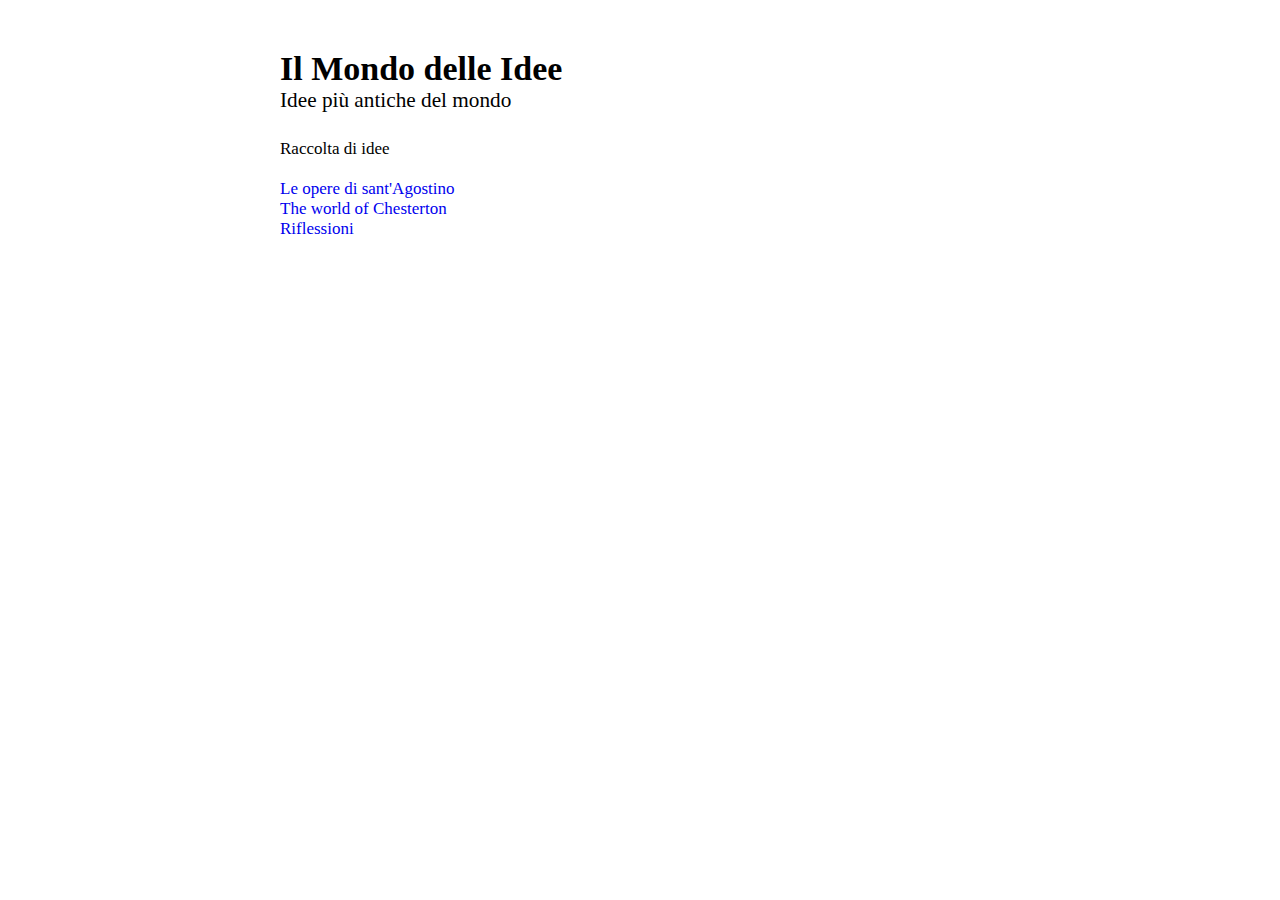
<file: index.html>
<!doctype html>
<html>
<head>
<title>Il Mondo delle Idee</title>
<link rel="stylesheet" type="text/css" href="default.css" />
</head>
<body>

<h1>Il Mondo delle Idee</h1>
<h2>Idee più antiche del mondo</h2>

<p style="text-align: justify">

Raccolta di idee<br><br>
<a href="augustinus/augustinus.html">Le opere di sant'Agostino</a><br>

<a href="chesterton/chesterton.html">The world of Chesterton</a><br>

<a href="riflessioni/riflessioni.html">Riflessioni</a><br>

</span>
</p>



</body>
</html>
</file>
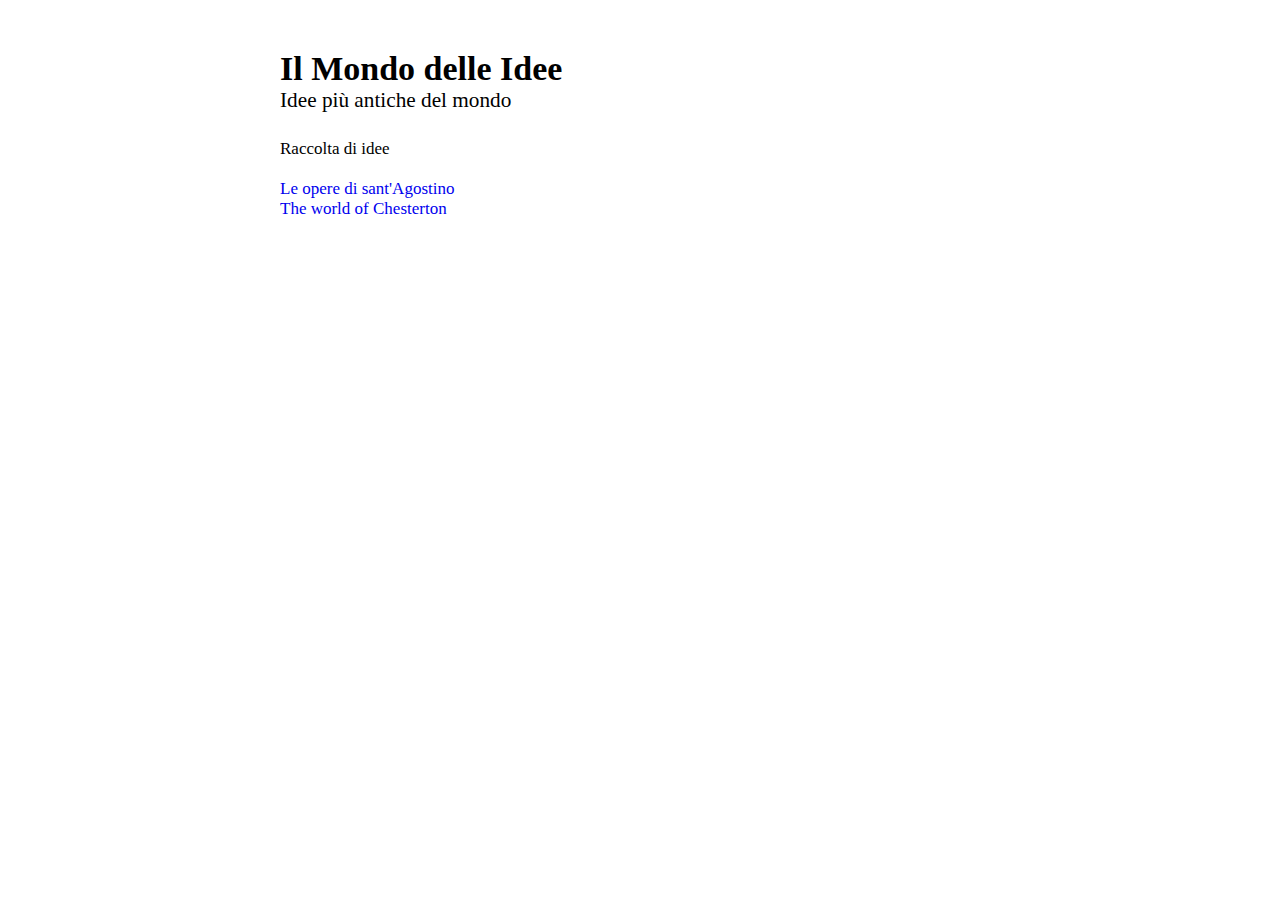
<file: main.html>
<!doctype html>
<html>
<head>
<title>Il Mondo delle Idee</title>
<link rel="stylesheet" type="text/css" href="default.css" />
</head>
<body>

<h1>Il Mondo delle Idee</h1>
<h2>Idee più antiche del mondo</h2>

<p style="text-align: justify">

Raccolta di idee<br><br>
<a href="augustinus/augustinus.html">Le opere di sant'Agostino</a><br>

<a href="chesterton/chesterton.html">The world of Chesterton</a><br>

</span>
</p>



</body>
</html>
</file>
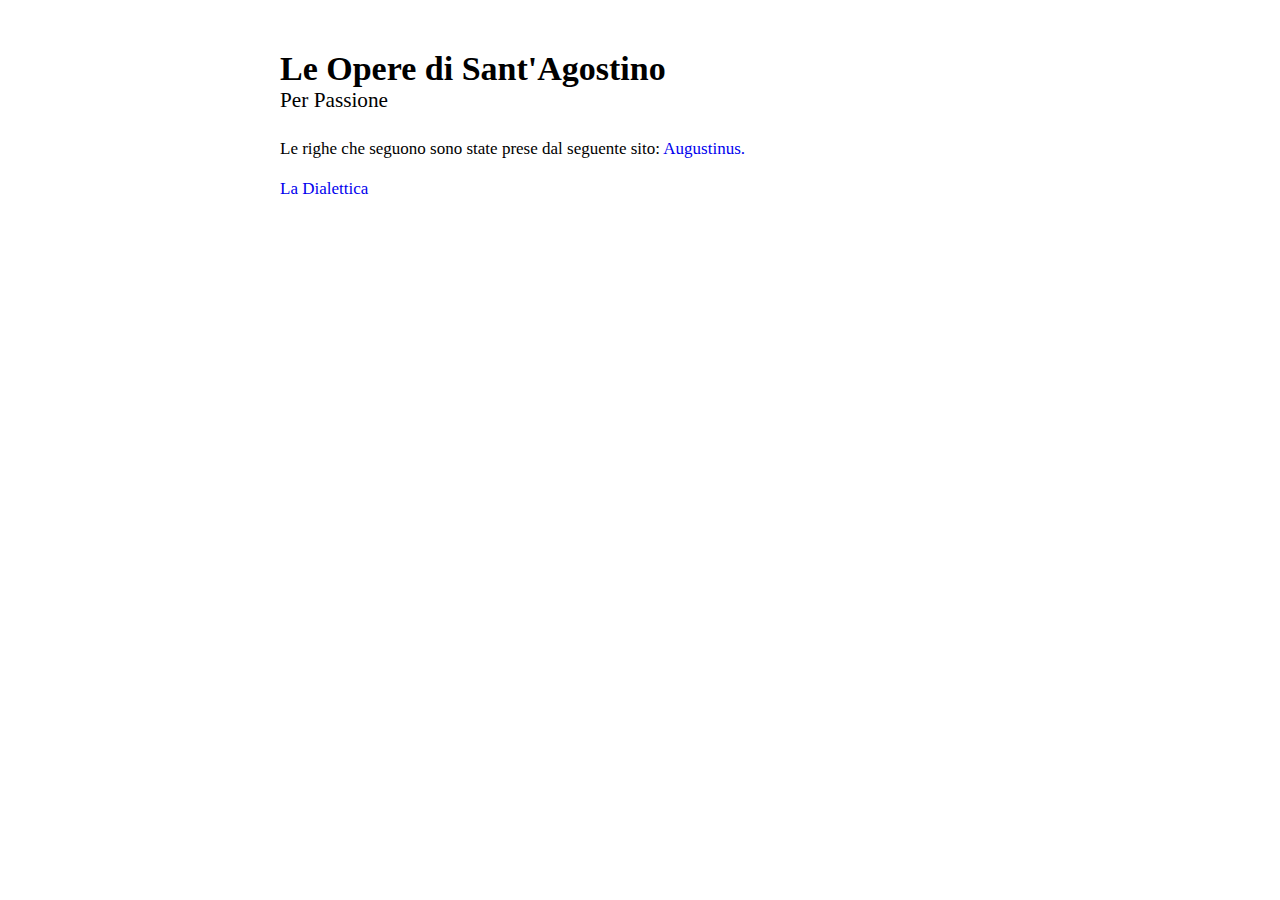
<file: augustinus/augustinus.html>
<!doctype html>
<html>
<head>
<title>Le Opere di Sant'Agostino</title>
<link rel="stylesheet" type="text/css" href="default.css" />
</head>
<body>

<h1>Le Opere di Sant'Agostino</h1>
<h2>Per Passione</h2>

<p style="text-align: justify">

Le righe che seguono sono state prese dal seguente sito:
<a href="http://www.augustinus.it/index.htm">	
Augustinus.</a><br><br>

<a href="dialettica.html">La Dialettica</a>

</span>
</p>



</body>
</html>
</file>
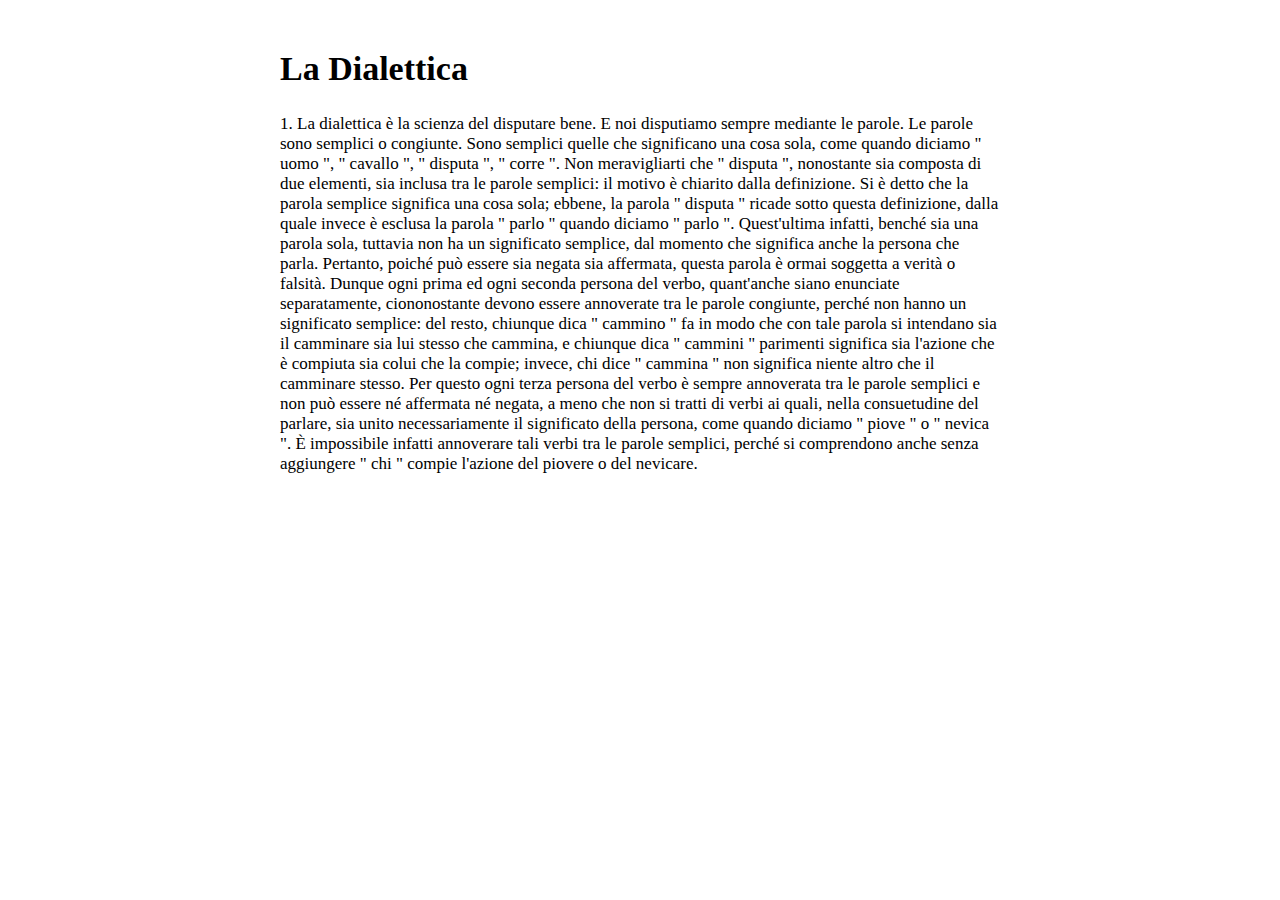
<file: augustinus/dialettica.html>
<!doctype html>
<html>
<head>
<title>La Dialettica</title>
<link rel="stylesheet" type="text/css" href="default.css" />
</head>
<body>

<h1>La Dialettica</h1>

<p>

1. La dialettica è la scienza del disputare bene. E noi disputiamo sempre mediante le parole. Le parole sono semplici o congiunte. Sono semplici quelle che significano 
una cosa sola, come quando diciamo " uomo ", " cavallo ", " disputa ", " corre ". Non meravigliarti che " disputa ", nonostante sia composta di due elementi, sia 
inclusa tra le parole semplici: il motivo è chiarito dalla definizione. Si è detto che la parola semplice significa una cosa sola; ebbene, la parola " disputa " ricade 
sotto questa definizione, dalla quale invece è esclusa la parola " parlo " quando diciamo " parlo ". Quest'ultima infatti, benché sia una parola sola, tuttavia non ha 
un significato semplice, dal momento che significa anche la persona che parla. Pertanto, poiché può essere sia negata sia affermata, questa parola è ormai soggetta a 
verità o falsità. Dunque ogni prima ed ogni seconda persona del verbo, quant'anche siano enunciate separatamente, ciononostante devono essere annoverate tra le parole 
congiunte, perché non hanno un significato semplice: del resto, chiunque dica " cammino " fa in modo che con tale parola si intendano sia il camminare sia lui stesso 
che cammina, e chiunque dica " cammini " parimenti significa sia l'azione che è compiuta sia colui che la compie; invece, chi dice " cammina " non significa niente 
altro che il camminare stesso. Per questo ogni terza persona del verbo è sempre annoverata tra le parole semplici e non può essere né affermata né negata, a meno che 
non si tratti di verbi ai quali, nella consuetudine del parlare, sia unito necessariamente il significato della persona, come quando diciamo " piove " o " nevica ". È 
impossibile infatti annoverare tali verbi tra le parole semplici, perché si comprendono anche senza aggiungere " chi " compie l'azione del piovere o del nevicare.




</span>
</p>



</body>
</html>
</file>
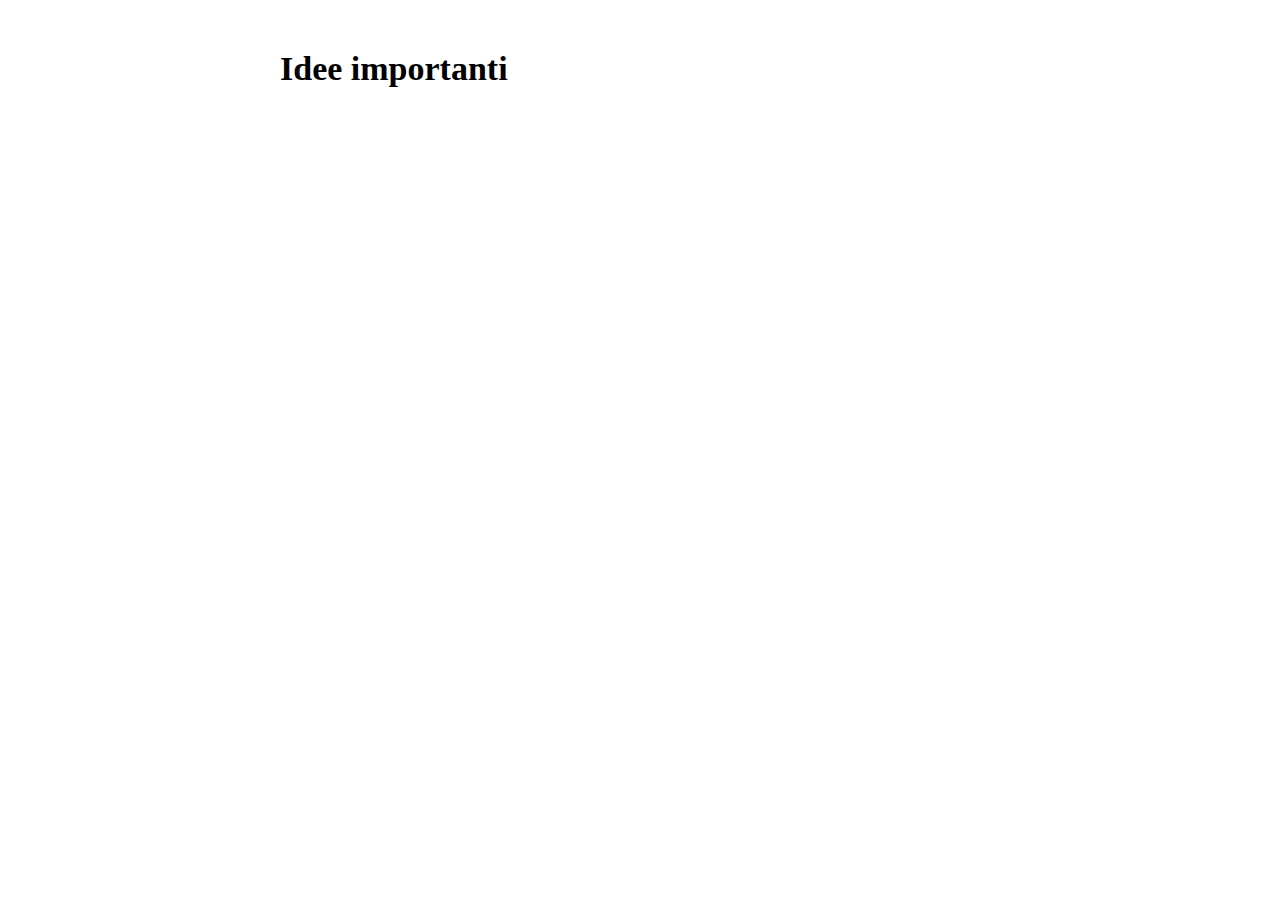
<file: augustinus/idee.html>
<!doctype html>
<html>
<head>
<title>Idee importanti</title>
<link rel="stylesheet" type="text/css" href="default.css" />
</head>
<body>

<h1>Idee importanti</h1>

<p>


</span>
</p>



</body>
</html>
</file>
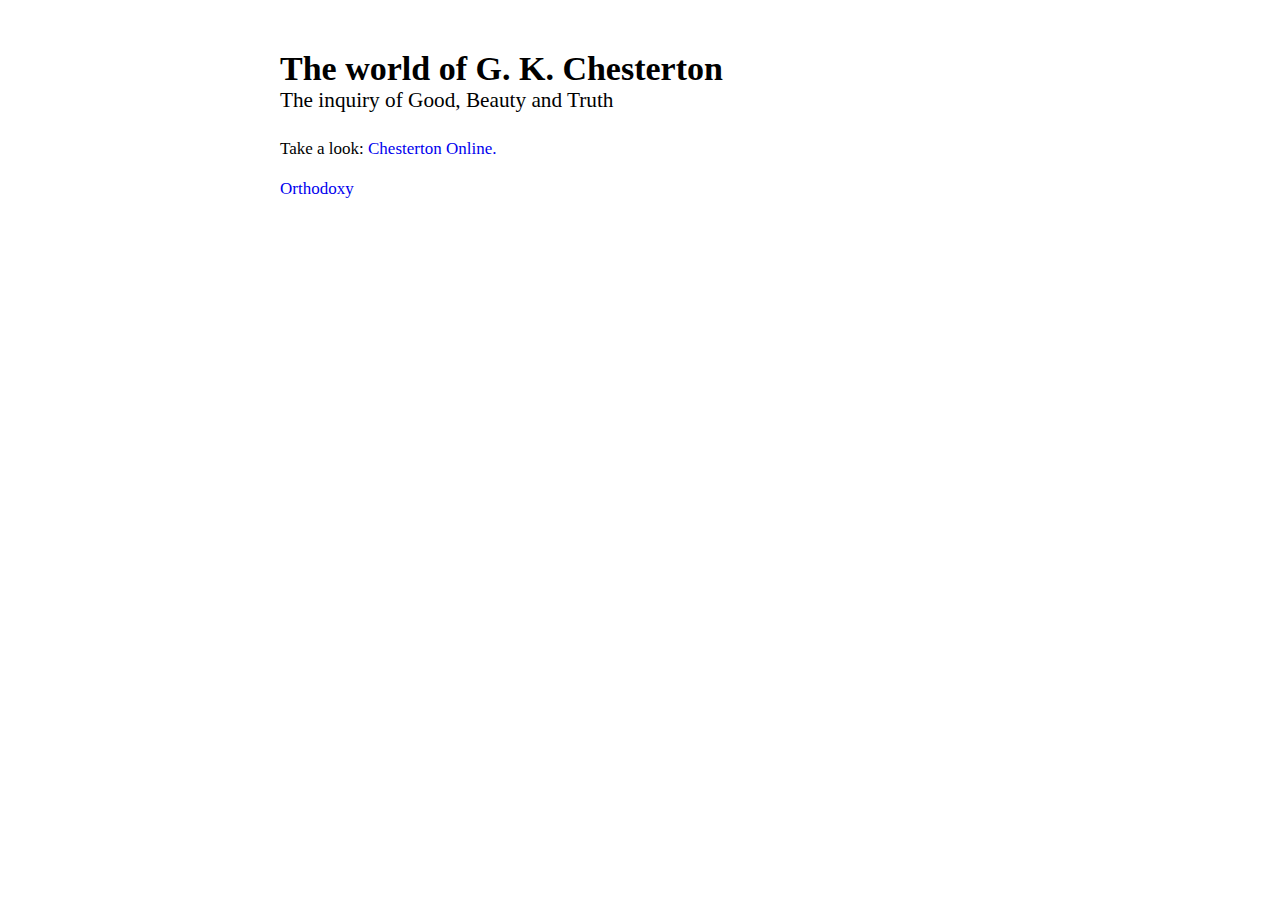
<file: chesterton/chesterton.html>
<!doctype html>
<html>
<head>
<title>The world of G. K. Chesterton</title>
<link rel="stylesheet" type="text/css" href="default.css" />
</head>
<body>

<h1>The world of G. K. Chesterton</h1>
<h2>The inquiry of Good, Beauty and Truth</h2>

<p style="text-align: justify">

Take a look:
<a href="http://www.gkc.org.uk/gkc/books/">Chesterton Online.</a><br><br>

<a href="orthodoxy/orthodoxy.html">Orthodoxy</a>

</span>
</p>



</body>
</html>
</file>
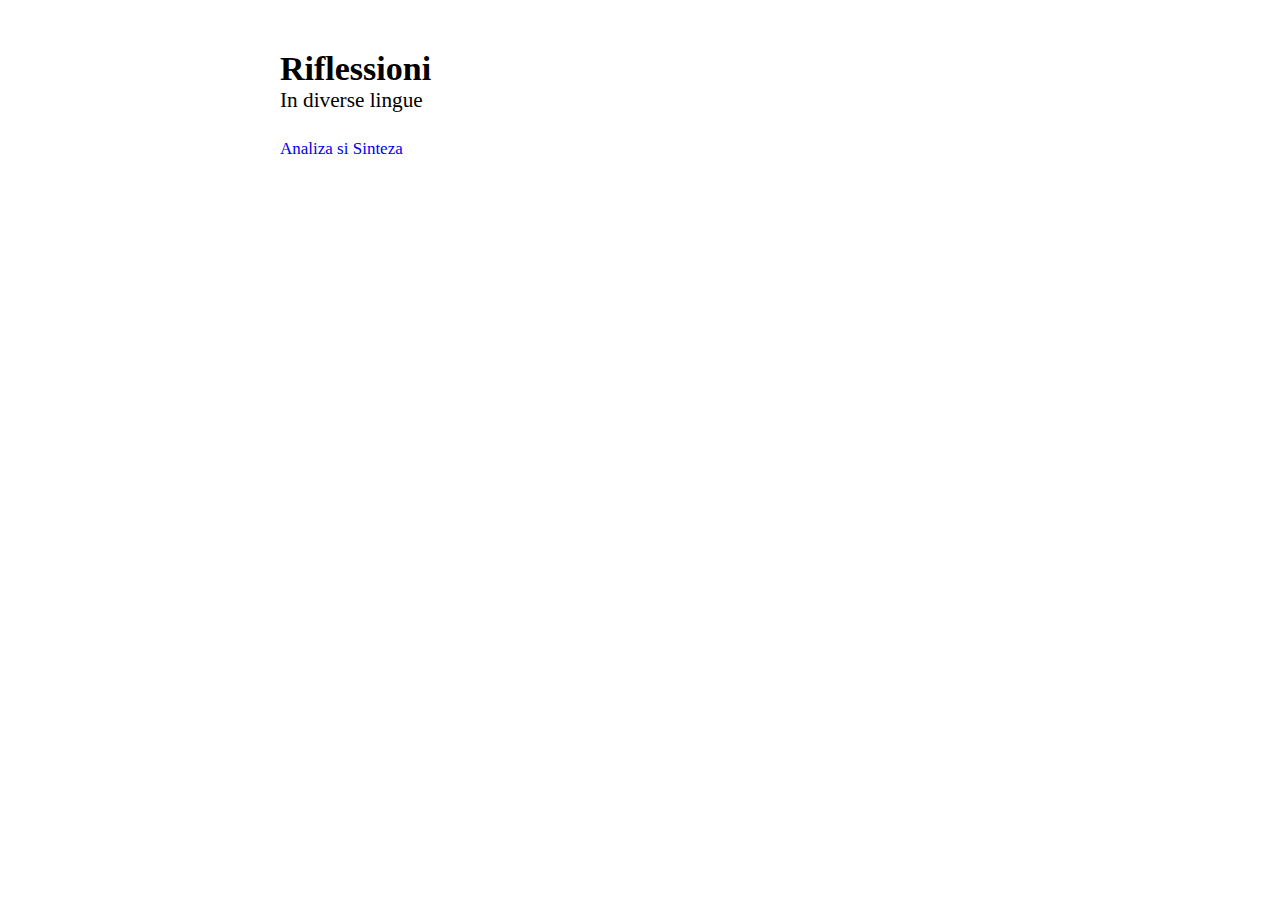
<file: riflessioni/riflessioni.html>
<!doctype html>
<html>
<head>
<title>Riflessioni</title>
<link rel="stylesheet" type="text/css" href="default.css" />
</head>
<body>

<h1>Riflessioni</h1>
<h2>In diverse lingue</h2>

<p style="text-align: justify">


<a href="analisi/analisi.html">Analiza si Sinteza</a>

</span>
</p>



</body>
</html>
</file>
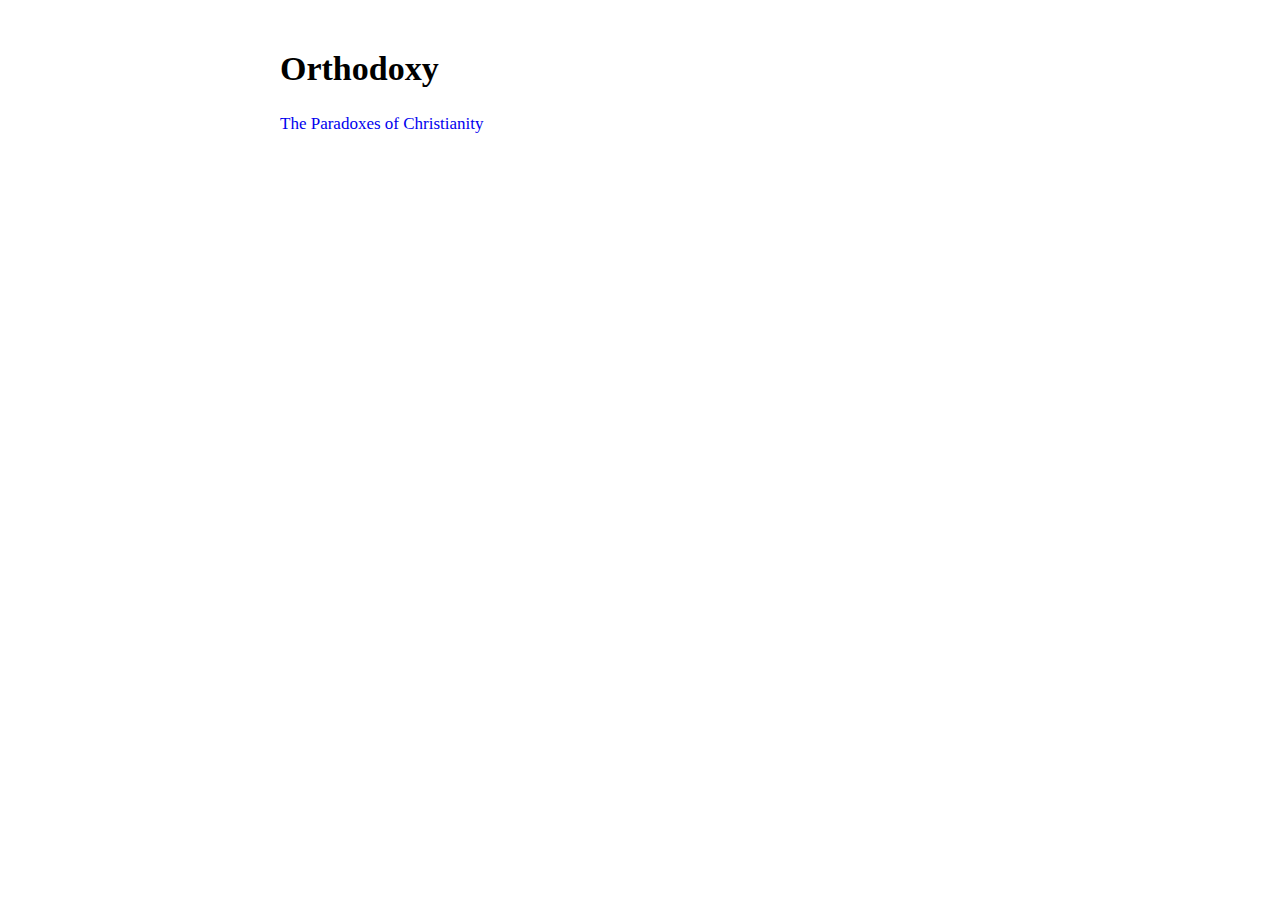
<file: chesterton/orthodoxy/orthodoxy.html>
<!doctype html>
<html>
<head>
<title>Orthodoxy</title>
<link rel="stylesheet" type="text/css" href="default.css" />
</head>
<body>

<h1>Orthodoxy</h1>

<p>

<a href="paradoxes.html">The Paradoxes of Christianity</a>

</span>
</p>



</body>
</html>
</file>
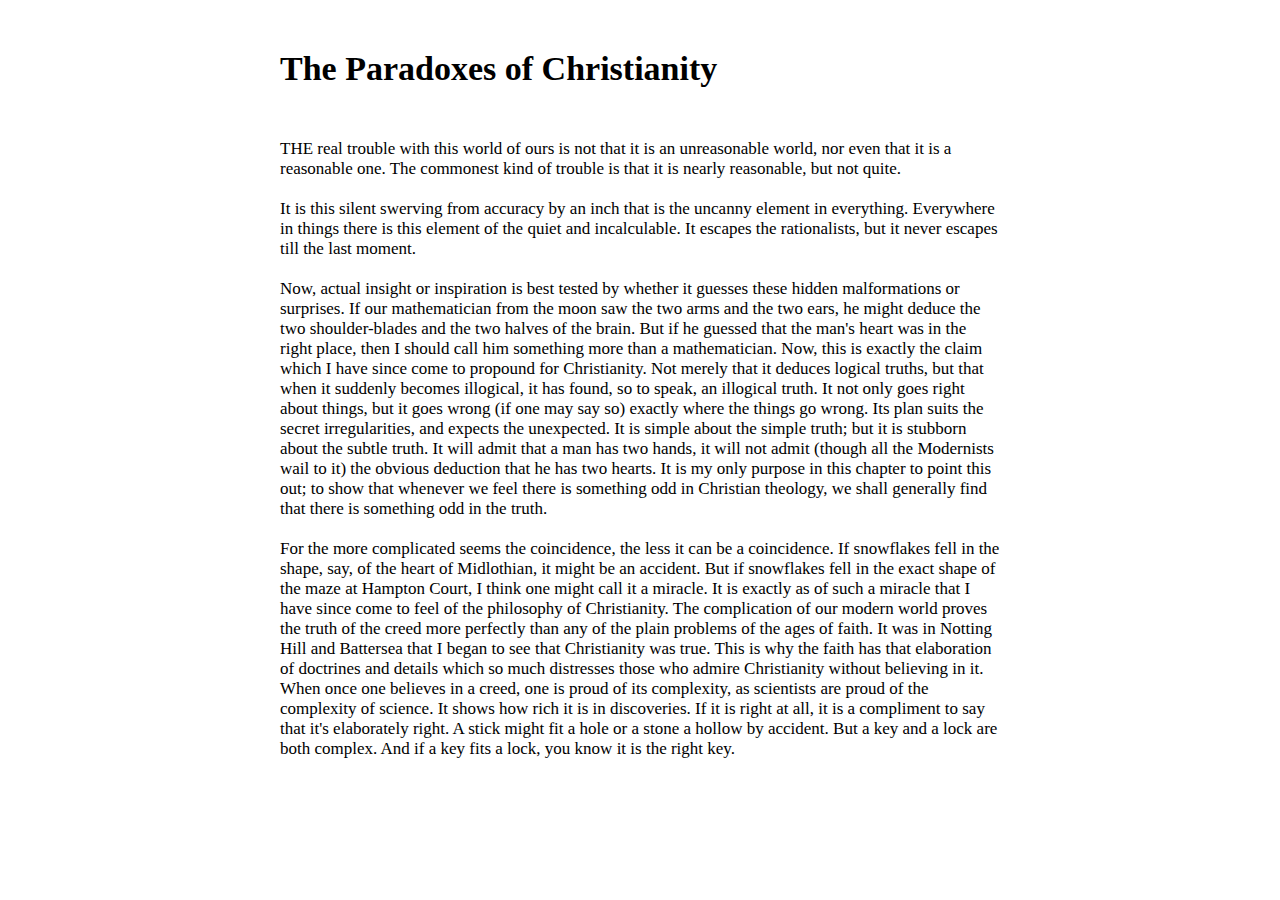
<file: chesterton/orthodoxy/paradoxes.html>
<!doctype html>
<html>
<head>
<title>The Paradoxes of Christianity</title>
<link rel="stylesheet" type="text/css" href="default.css" />
</head>
<body>

<h1>The Paradoxes of Christianity</h1>

<p>

</span>
</p>

THE real trouble with this world of ours is not that it is an unreasonable world, nor even that it is a reasonable one. The commonest kind of trouble is that it is 
nearly reasonable, but not quite.<br><br>

It is this silent swerving from accuracy by an inch that is the uncanny element in everything. Everywhere in things there is this element of the quiet and incalculable. 
It escapes the rationalists, but it never escapes till the last moment.<br><br>

Now, actual insight or inspiration is best tested by whether it guesses these hidden malformations or surprises. If our mathematician from the moon saw the two arms and 
the two ears, he might deduce the two shoulder-blades and the two halves of the brain. But if he guessed that the man's heart was in the right place, then I should call 
him something more than a mathematician. Now, this is exactly the claim which I have since come to propound for Christianity. Not merely that it deduces logical truths, 
but that when it suddenly becomes illogical, it has found, so to speak, an illogical truth. It not only goes right about things, but it goes wrong (if one may say so) 
exactly where the things go wrong. Its plan suits the secret irregularities, and expects the unexpected. It is simple about the simple truth; but it is stubborn about 
the subtle truth. It will admit that a man has two hands, it will not admit (though all the Modernists wail to it) the obvious deduction that he has two hearts. It is 
my only purpose in this chapter to point this out; to show that whenever we feel there is something odd in Christian theology, we shall generally find that there is 
something odd in the truth.<br><br>

For the more complicated seems the coincidence, the less it can be a coincidence. If snowflakes fell in the shape, say, of the heart of Midlothian, it might be an 
accident. But if snowflakes fell in the exact shape of the maze at Hampton Court, I think one might call it a miracle. It is exactly as of such a miracle that I have 
since come to feel of the philosophy of Christianity. The complication of our modern world proves the truth of the creed more perfectly than any of the plain problems 
of the ages of faith. It was in Notting Hill and Battersea that I began to see that Christianity was true. This is why the faith has that elaboration of doctrines and 
details which so much distresses those who admire Christianity without believing in it. When once one believes in a creed, one is proud of its complexity, as scientists 
are proud of the complexity of science. It shows how rich it is in discoveries. If it is right at all, it is a compliment to say that it's elaborately right. A stick 
might fit a hole or a stone a hollow by accident. But a key and a lock are both complex. And if a key fits a lock, you know it is the right key.<br><br>


</body>
</html>
</file>
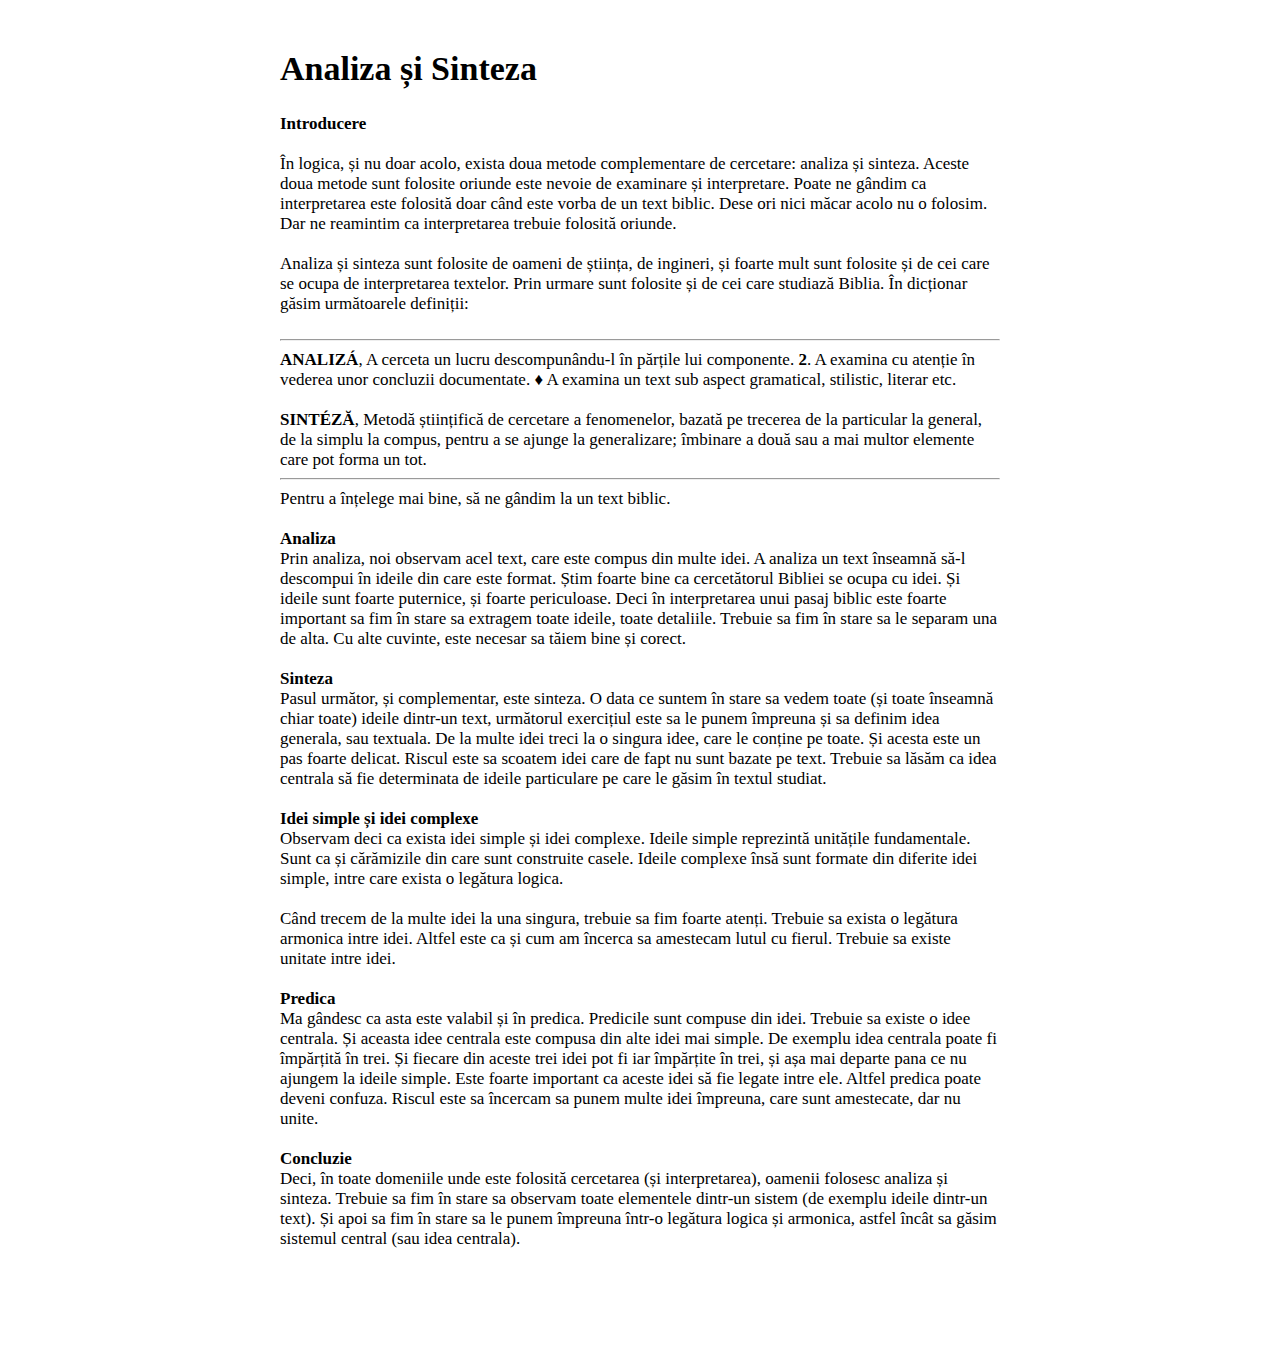
<file: riflessioni/analisi/analisi.html>
<!doctype html>
<html>
<head>
<title>Analiza și Sinteza</title>
<link rel="stylesheet" type="text/css" href="default.css" />
</head>
<body>

<h1>Analiza și Sinteza</h1>

<p>
<b>Introducere</b>
<br><br>
În logica, și nu doar acolo, exista doua metode complementare de cercetare: analiza și sinteza. Aceste doua metode sunt folosite oriunde este nevoie de examinare și interpretare. Poate ne gândim ca interpretarea este folosită doar când este vorba de un text biblic. Dese ori nici măcar acolo nu o folosim. Dar ne reamintim ca interpretarea trebuie folosită oriunde.
<br><br>
Analiza și sinteza sunt folosite de oameni de știința, de ingineri, și foarte mult sunt folosite și de cei care se ocupa de interpretarea textelor. Prin urmare sunt folosite și de cei care studiază Biblia. În dicționar găsim următoarele definiții:
<hr>
<b>ANALIZÁ</b>, A cerceta un lucru descompunându-l în părțile lui componente. <b>2</b>. A examina cu atenție în vederea unor concluzii documentate. ♦ A examina un text sub aspect gramatical, stilistic, literar etc.
<br><br>
<b>SINTÉZĂ</b>,  Metodă științifică de cercetare a fenomenelor, bazată pe trecerea de la particular la general, de la simplu la compus, pentru a se ajunge la generalizare; îmbinare a două sau a mai multor elemente care pot forma un tot.
<hr>

Pentru a înțelege mai bine, să ne gândim la un text biblic. 
<br><br>
<b>Analiza</b>
<br>
Prin analiza, noi observam acel text, care este compus din multe idei. A analiza un text înseamnă să-l descompui în ideile din care este format. Știm foarte bine ca cercetătorul Bibliei se ocupa cu idei. Și ideile sunt foarte puternice, și foarte periculoase. Deci în interpretarea unui pasaj biblic este foarte important sa fim în stare sa extragem toate ideile, toate detaliile. Trebuie sa fim în stare sa le separam una de alta. Cu alte cuvinte, este necesar sa tăiem bine și corect.
<br><br>
<b>Sinteza</b>
<br>
Pasul următor, și complementar, este sinteza. O data ce suntem în stare sa vedem toate (și toate înseamnă chiar toate) ideile dintr-un text, următorul exercițiul este sa le punem împreuna și sa definim idea generala, sau textuala. De la multe idei treci la o singura idee, care le conține pe toate. Și acesta este un pas foarte delicat. Riscul este sa scoatem idei care de fapt nu sunt bazate pe text. Trebuie sa lăsăm ca idea centrala să fie determinata de ideile particulare pe care le găsim în textul studiat. 
<br><br>
<b>Idei simple și idei complexe</b>
<br>
Observam deci ca exista idei simple și idei complexe. Ideile simple reprezintă unitățile fundamentale. Sunt ca și cărămizile din care sunt construite casele. Ideile complexe însă sunt formate din diferite idei simple, intre care exista o legătura logica. 
<br><br>
Când trecem de la multe idei la una singura, trebuie sa fim foarte atenți. Trebuie sa exista o legătura armonica intre idei. Altfel este ca și cum am încerca sa amestecam lutul cu fierul. Trebuie sa existe unitate intre idei. 
<br><br>
<b>Predica</b>
<br>
Ma gândesc ca asta este valabil și în predica. Predicile sunt compuse din idei. Trebuie sa existe o idee centrala. Și aceasta idee centrala este compusa din alte idei mai simple. De exemplu idea centrala poate fi împărțită în trei. Și fiecare din aceste trei idei pot fi iar împărțite în trei, și așa mai departe pana ce nu ajungem la ideile simple. Este foarte important ca aceste idei să fie legate intre ele. Altfel predica poate deveni confuza. Riscul este sa încercam sa punem multe idei împreuna, care sunt amestecate, dar nu unite. 
<br><br>
<b>Concluzie</b>
<br>
Deci, în toate domeniile unde este folosită cercetarea (și interpretarea), oamenii folosesc analiza și sinteza. Trebuie sa fim în stare sa observam toate elementele dintr-un sistem (de exemplu ideile dintr-un text). Și apoi sa fim în stare sa le punem împreuna într-o legătura logica și armonica, astfel încât sa găsim sistemul central (sau idea centrala). 
<br><br>


</span>
</p>



</body>
</html>
</file>
<file: default.css>
body {
  width: 720px;
  margin: 50px auto;
  font-family: "Palatino Linotype", "Book Antiqua", Palatino, Palladia, Pagella, serif;
  font-size: 17px;
}

h1 {
  font-size: 2em;
  padding: 0;
  margin: 0;
}
h2 {
  font-weight: normal;
  font-size: 1.25em;
  padding: 0;
  margin: 0;
}

img {
  width: 720px;
}

p {
  padding: 0.5em 0em;
}

A:link {text-decoration: none}
A:visited {text-decoration: none}
A:active {text-decoration: none}
A:hover {text-decoration: underline;}

.latex {
  letter-spacing: 1px;
}

.latex sup {
  text-transform: uppercase;
  letter-spacing: 1px;
  font-size: 0.85em;
  vertical-align: 0.15em;
  margin-left: -0.36em;
  margin-right: -0.15em;
}

.latex sub {
  text-transform: uppercase;
  vertical-align: -0.5ex;
  margin-left: -0.1667em;
  margin-right: -0.125em;
  font-size: 1em;
}
</file>
<file: augustinus/default.css>
body {
  width: 720px;
  margin: 50px auto;
  font-family: "Palatino Linotype", "Book Antiqua", Palatino, Palladia, Pagella, serif;
  font-size: 17px;
}

h1 {
  font-size: 2em;
  padding: 0;
  margin: 0;
}
h2 {
  font-weight: normal;
  font-size: 1.25em;
  padding: 0;
  margin: 0;
}

img {
  width: 720px;
}

p {
  padding: 0.5em 0em;
}

A:link {text-decoration: none}
A:visited {text-decoration: none}
A:active {text-decoration: none}
A:hover {text-decoration: underline;}

.latex {
  letter-spacing: 1px;
}

.latex sup {
  text-transform: uppercase;
  letter-spacing: 1px;
  font-size: 0.85em;
  vertical-align: 0.15em;
  margin-left: -0.36em;
  margin-right: -0.15em;
}

.latex sub {
  text-transform: uppercase;
  vertical-align: -0.5ex;
  margin-left: -0.1667em;
  margin-right: -0.125em;
  font-size: 1em;
}
</file>
<file: chesterton/default.css>
body {
  width: 720px;
  margin: 50px auto;
  font-family: "Palatino Linotype", "Book Antiqua", Palatino, Palladia, Pagella, serif;
  font-size: 17px;
}

h1 {
  font-size: 2em;
  padding: 0;
  margin: 0;
}
h2 {
  font-weight: normal;
  font-size: 1.25em;
  padding: 0;
  margin: 0;
}

img {
  width: 720px;
}

p {
  padding: 0.5em 0em;
}

A:link {text-decoration: none}
A:visited {text-decoration: none}
A:active {text-decoration: none}
A:hover {text-decoration: underline;}

.latex {
  letter-spacing: 1px;
}

.latex sup {
  text-transform: uppercase;
  letter-spacing: 1px;
  font-size: 0.85em;
  vertical-align: 0.15em;
  margin-left: -0.36em;
  margin-right: -0.15em;
}

.latex sub {
  text-transform: uppercase;
  vertical-align: -0.5ex;
  margin-left: -0.1667em;
  margin-right: -0.125em;
  font-size: 1em;
}
</file>
<file: riflessioni/default.css>
body {
  width: 720px;
  margin: 50px auto;
  font-family: "Palatino Linotype", "Book Antiqua", Palatino, Palladia, Pagella, serif;
  font-size: 17px;
}

h1 {
  font-size: 2em;
  padding: 0;
  margin: 0;
}
h2 {
  font-weight: normal;
  font-size: 1.25em;
  padding: 0;
  margin: 0;
}

img {
  width: 720px;
}

p {
  padding: 0.5em 0em;
}

A:link {text-decoration: none}
A:visited {text-decoration: none}
A:active {text-decoration: none}
A:hover {text-decoration: underline;}

.latex {
  letter-spacing: 1px;
}

.latex sup {
  text-transform: uppercase;
  letter-spacing: 1px;
  font-size: 0.85em;
  vertical-align: 0.15em;
  margin-left: -0.36em;
  margin-right: -0.15em;
}

.latex sub {
  text-transform: uppercase;
  vertical-align: -0.5ex;
  margin-left: -0.1667em;
  margin-right: -0.125em;
  font-size: 1em;
}
</file>
<file: chesterton/orthodoxy/default.css>
body {
  width: 720px;
  margin: 50px auto;
  font-family: "Palatino Linotype", "Book Antiqua", Palatino, Palladia, Pagella, serif;
  font-size: 17px;
}

h1 {
  font-size: 2em;
  padding: 0;
  margin: 0;
}
h2 {
  font-weight: normal;
  font-size: 1.25em;
  padding: 0;
  margin: 0;
}

img {
  width: 720px;
}

p {
  padding: 0.5em 0em;
}

A:link {text-decoration: none}
A:visited {text-decoration: none}
A:active {text-decoration: none}
A:hover {text-decoration: underline;}

.latex {
  letter-spacing: 1px;
}

.latex sup {
  text-transform: uppercase;
  letter-spacing: 1px;
  font-size: 0.85em;
  vertical-align: 0.15em;
  margin-left: -0.36em;
  margin-right: -0.15em;
}

.latex sub {
  text-transform: uppercase;
  vertical-align: -0.5ex;
  margin-left: -0.1667em;
  margin-right: -0.125em;
  font-size: 1em;
}
</file>
<file: riflessioni/analisi/default.css>
body {
  width: 720px;
  margin: 50px auto;
  font-family: "Palatino Linotype", "Book Antiqua", Palatino, Palladia, Pagella, serif;
  font-size: 17px;
}

h1 {
  font-size: 2em;
  padding: 0;
  margin: 0;
}
h2 {
  font-weight: normal;
  font-size: 1.25em;
  padding: 0;
  margin: 0;
}

img {
  width: 720px;
}

p {
  padding: 0.5em 0em;
}

A:link {text-decoration: none}
A:visited {text-decoration: none}
A:active {text-decoration: none}
A:hover {text-decoration: underline;}

.latex {
  letter-spacing: 1px;
}

.latex sup {
  text-transform: uppercase;
  letter-spacing: 1px;
  font-size: 0.85em;
  vertical-align: 0.15em;
  margin-left: -0.36em;
  margin-right: -0.15em;
}

.latex sub {
  text-transform: uppercase;
  vertical-align: -0.5ex;
  margin-left: -0.1667em;
  margin-right: -0.125em;
  font-size: 1em;
}
</file>
